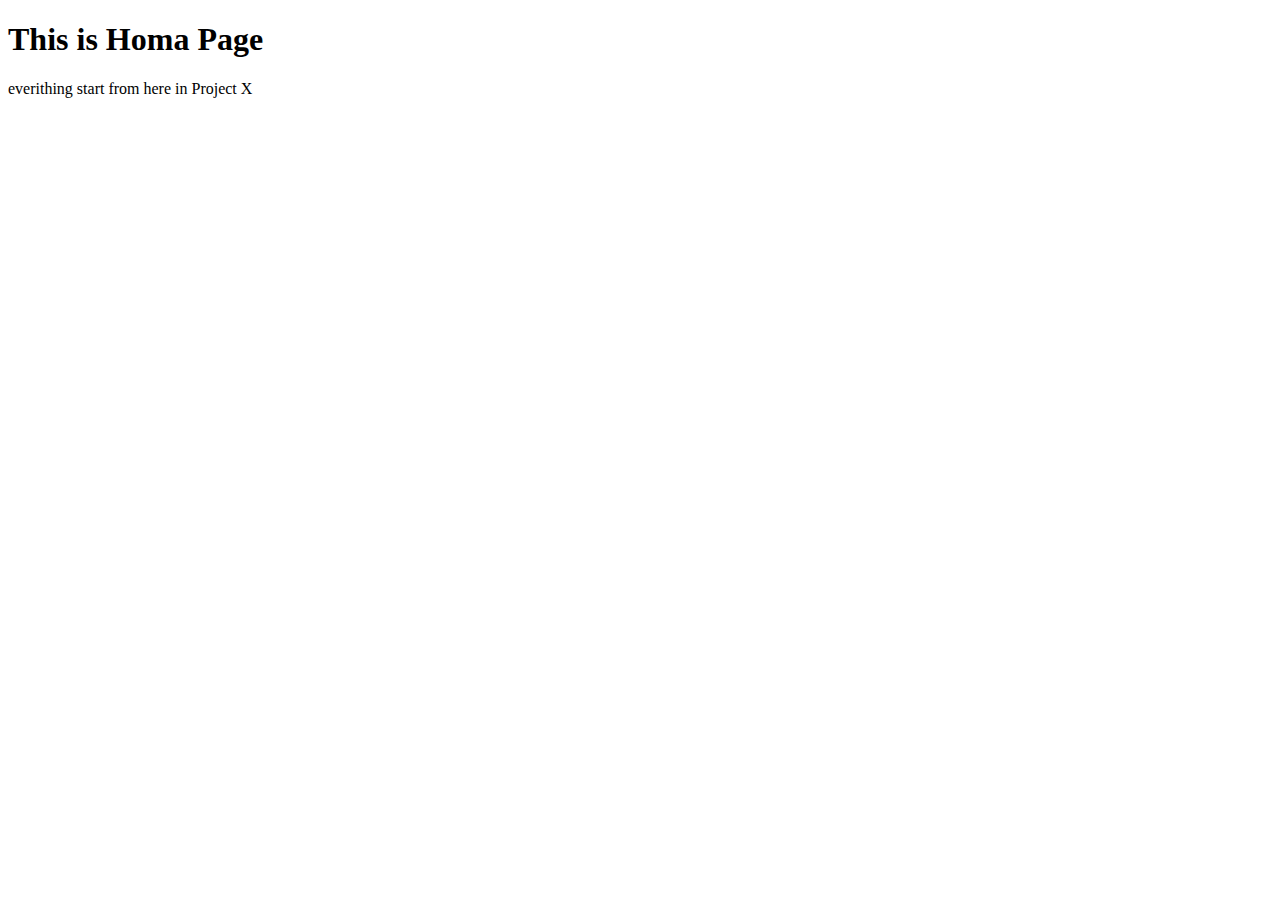
<file: website/templates/website/index.html>
<!DOCTYPE html>
<html lang="en">
<head>
    <meta charset="UTF-8">
    <meta name="viewport" content="width=device-width, initial-scale=1.0">
    <title>Home</title>
</head>
<body>
    <h1>This is Homa Page</h1>
    <p>everithing start from here in Project X</p>
</body>
</html>
</file>
